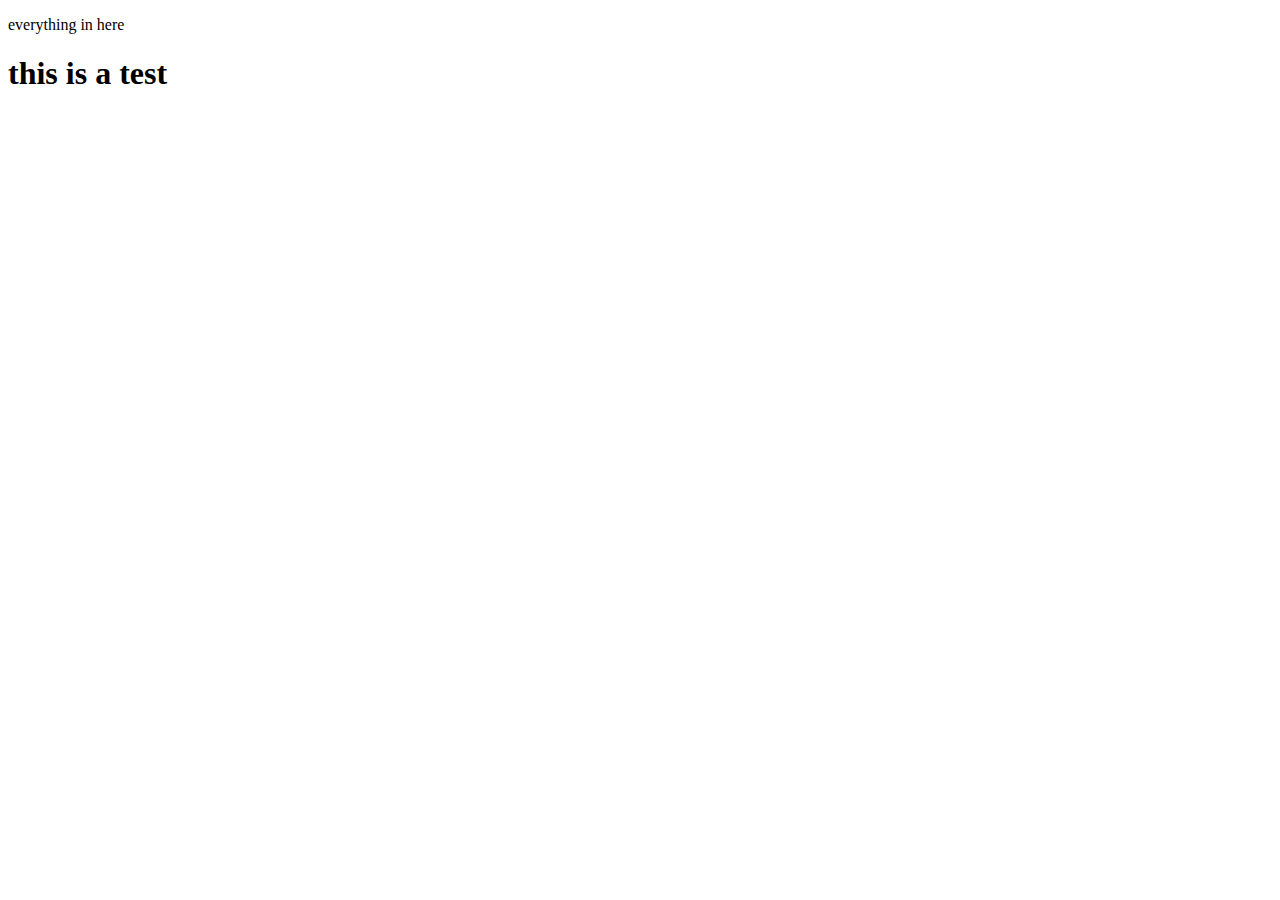
<file: website/templates/index.html>
<!DOCTYPE html>
<html lang="en">
<head>
    <meta charset="UTF-8">
    <meta http-equiv="X-UA-Compatible" content="IE=edge">
    <meta name="viewport" content="width=device-width , initial-scale=1.0">
    <title>document</title>
</head>

<body>
    <p>
        everything in here

    </p>
    <h1>this is a test</h1>


</body>




</html>
</file>
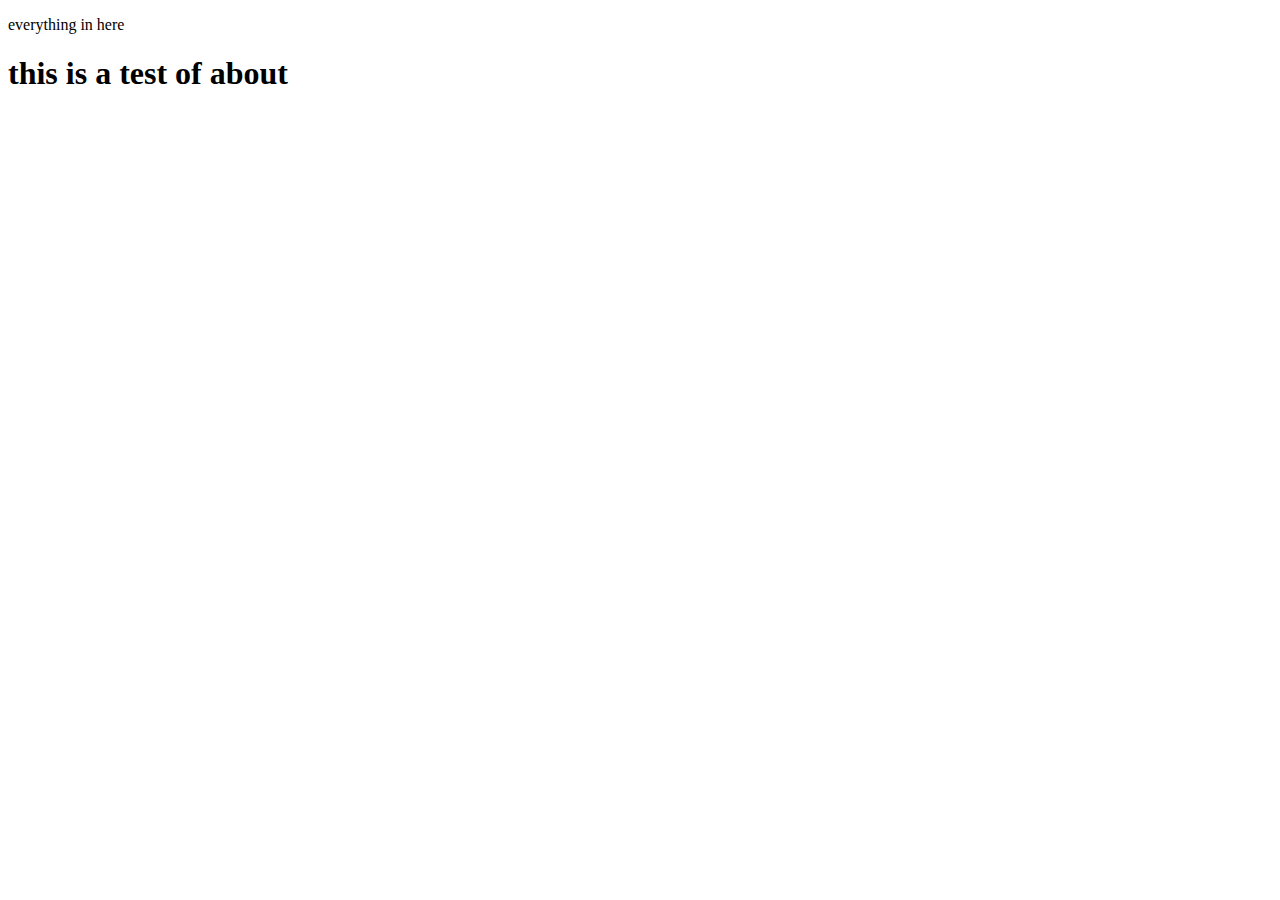
<file: website/templates/about.html>
<!DOCTYPE html>
<html lang="en">
<head>
    <meta charset="UTF-8">
    <meta http-equiv="X-UA-Compatible" content="IE=edge">
    <meta name="viewport" content="width=device-width , initial-scale=1.0">
    <title>document</title>
</head>

<body>
    <p>
        everything in here

    </p>
    <h1>this is a test of about </h1>


</body>




</html>
</file>
